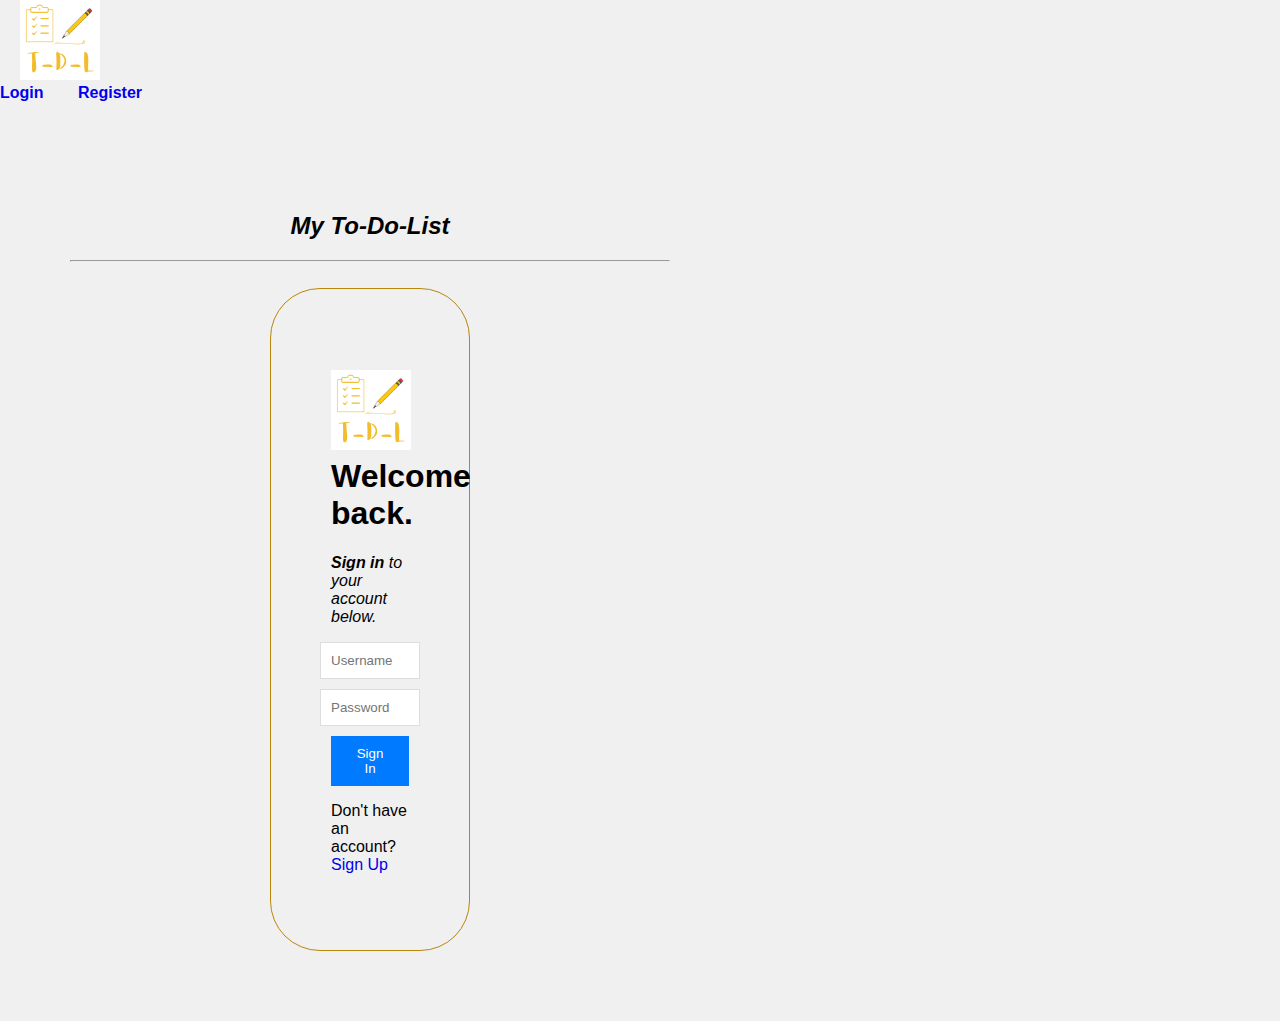
<file: index.html>
<!DOCTYPE html>
<html lang="en">
<head>
    <meta charset="UTF-8">
    <meta name="viewport" content="width=device-width, initial-scale=1.0">
    <link rel="stylesheet" href="style.css">
    <title>Sign Up - ToDo List App</title>
    <link href="https://cdn.jsdelivr.net/npm/bootstrap-icons/font/bootstrap-icons.css" rel="stylesheet">
  
    <link href="https://cdn.jsdelivr.net/npm/bootstrap@5.3.1/dist/css/bootstrap.min.css" rel="stylesheet" integrity="sha384-4bw+/aepP/YC94hEpVNVgiZdgIC5+VKNBQNGCHeKRQN+PtmoHDEXuppvnDJzQIu9" crossorigin="anonymous">
  </head>
<body>
    <nav class="navbar navbar-light bg-light pb-2 justify-content-between">
        <a class="navbar-brand"><img class="logo" src="./T-D-L Logo.png" alt=""></a>
        <button id="logout" class="btn btn-outline-success my-2 my-sm-0" type="button">Logout</button>  
    </nav>
    <div class="container">
        <h3 class="text-center text-warning text-decoration-underline"><em><b>Go ahead and get all your tasks/duties prioritized.</b></em></h3>
        <div class="todo-list bg-light" id="task-section">
            <h2 class="text-success"><em>My To-Do List</em></h2>
            <hr class="text-success">
            <br>

            <div class="mb-3">
              <input type="text" id="new-task-title" class="form-control" placeholder="Title">
              <input type="text" id="new-task-description" class="form-control" placeholder="Description">
              <input type="date" id="new-task-due" class="form-control">
              <button id="add-task" type="button" class="btn btn-warning mt-3">Add task</button>
            </div>

            <table class="table table-hover">
                <thead>
                    <tr class="text-success">
                        <th>Title</th>
                        <th>Description</th>
                        <th>Due Date</th>
                        <th>Actions</th>
                    </tr>
                </thead>
                <tbody id="task-list">
                    <!-- Tasks will be dynamically added here -->
                </tbody>
            </table>
        </div>
    </div>
    <script src="todo.js"></script>
</body>
</html>
</file>
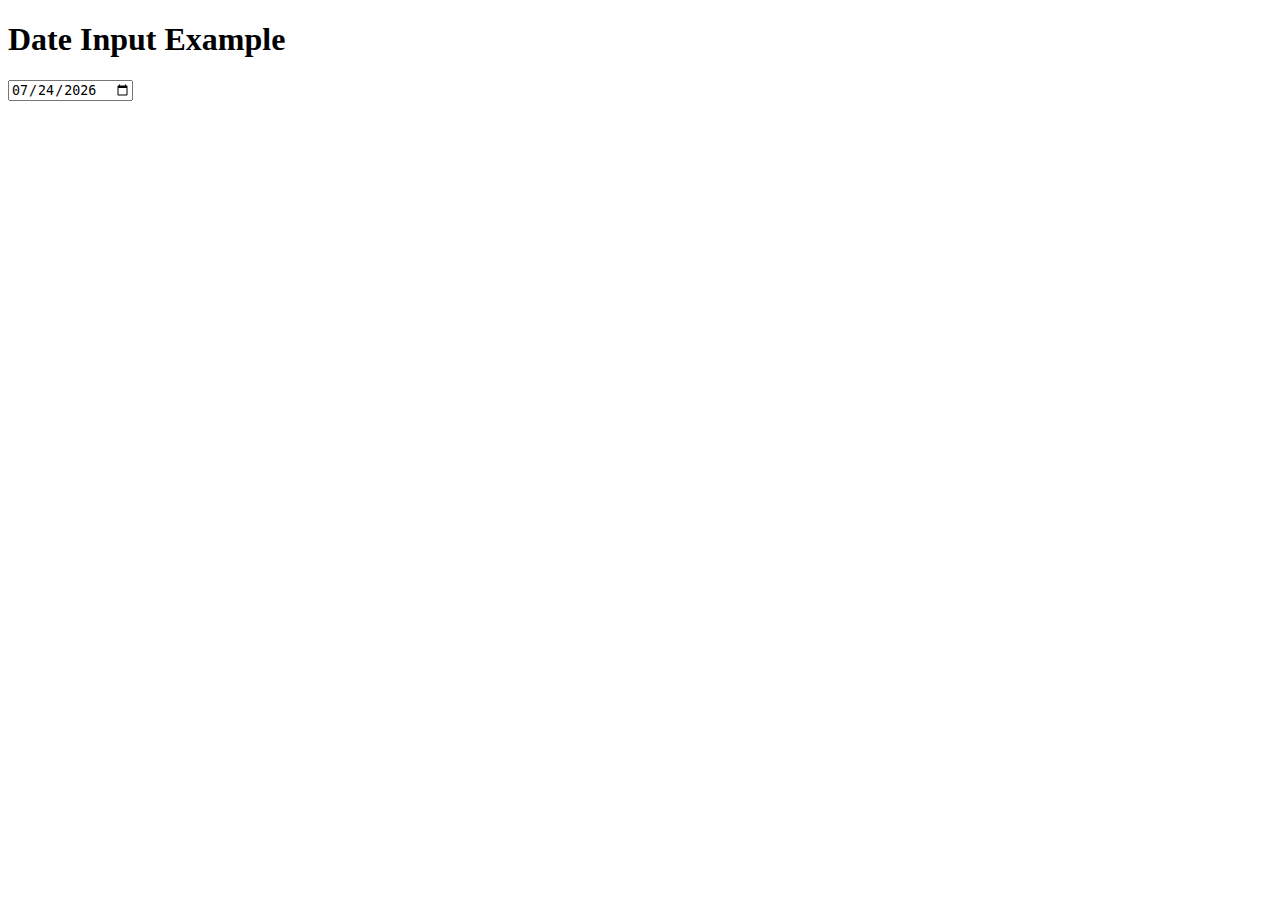
<file: dateTest.html>
<!DOCTYPE html>
<html lang="en">
<head>
  <meta charset="UTF-8">
  <meta name="viewport" content="width=device-width, initial-scale=1.0">
  <title>Date Input Example</title>
</head>
<body>
  <h1>Date Input Example</h1>
  <input type="date" id="date-input">
  
  <script>
    // Get the date input element
    const dateInput = document.getElementById('date-input');

    // Create a new Date object for today's date
    const today = new Date();

    // Format today's date as "YYYY-MM-DD" for the input
    const formattedToday = today.toISOString().split('T')[0];

    // Set the default value for the date input
    dateInput.value = formattedToday;
  </script>
</body>
</html>
</file>
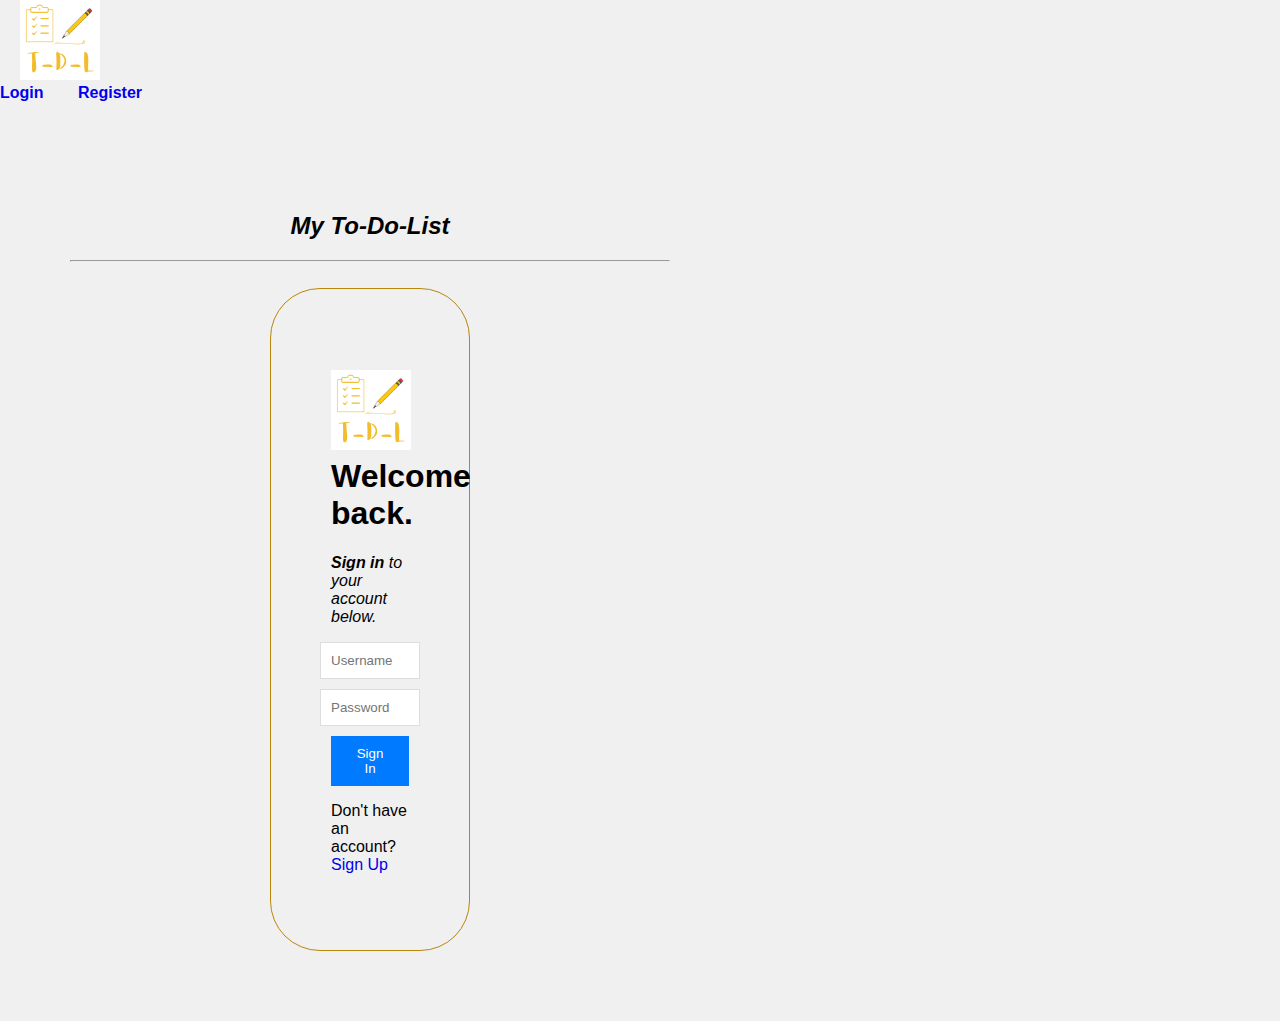
<file: signin.html>
<!DOCTYPE html>
<html lang="en">
<head>
  <meta charset="UTF-8">
  <meta name="viewport" content="width=device-width, initial-scale=1.0">
  <link rel="stylesheet" href="style.css">
  <link href="https://cdn.jsdelivr.net/npm/bootstrap@5.3.1/dist/css/bootstrap.min.css" rel="stylesheet" integrity="sha384-4bw+/aepP/YC94hEpVNVgiZdgIC5+VKNBQNGCHeKRQN+PtmoHDEXuppvnDJzQIu9" crossorigin="anonymous">
  <title>Sign In - ToDo List App</title>
</head>
<body>
    <nav class="navbar navbar-light bg-light pb-2 justify-content-between">
        <a class="navbar-brand"><img class="logo" src="./T-D-L Logo-White.png" alt=""></a>
        <div>
          <b><a id="register" class="text-warning" href="signin.html" target="_blank" rel="noopener noreferrer">Login</a></b>

            <b><a id="register" class="text-warning" href="signup.html" target="_blank" rel="noopener noreferrer">Register</a></b>
        </div> 
      </nav>
  <div class="container ">
    
    <h2 class="text-success"><em>My To-Do-List </em></h2>
    <hr class="text-success">
    <br>

    <div class="todo-list bg-light">
    <h1><img class="logo mx-2" src="./T-D-L Logo-White.png" alt="">Welcome back.</h1>
    <p class="text-center"><em><b class="text-success">Sign in </b> to your account below.</em></p>
    <form id="signin-form">
      <input type="text" id="signin-username" placeholder="Username" required>
      <input type="password" id="signin-password" placeholder="Password" required>
      <button type="submit" class="btn btn-success btn-rounded">Sign In</button>

    </form>
    <p>Don't have an account? <a class="text-warning" href="signup.html">Sign Up</a></p>
  </div>
  </div>
  <script src="https://cdn.jsdelivr.net/npm/bootstrap@5.3.1/dist/js/bootstrap.bundle.min.js" integrity="sha384-HwwvtgBNo3bZJJLYd8oVXjrBZt8cqVSpeBNS5n7C8IVInixGAoxmnlMuBnhbgrkm" crossorigin="anonymous"></script>
  <script src="signin.js"></script>
</body>
</html>
</file>
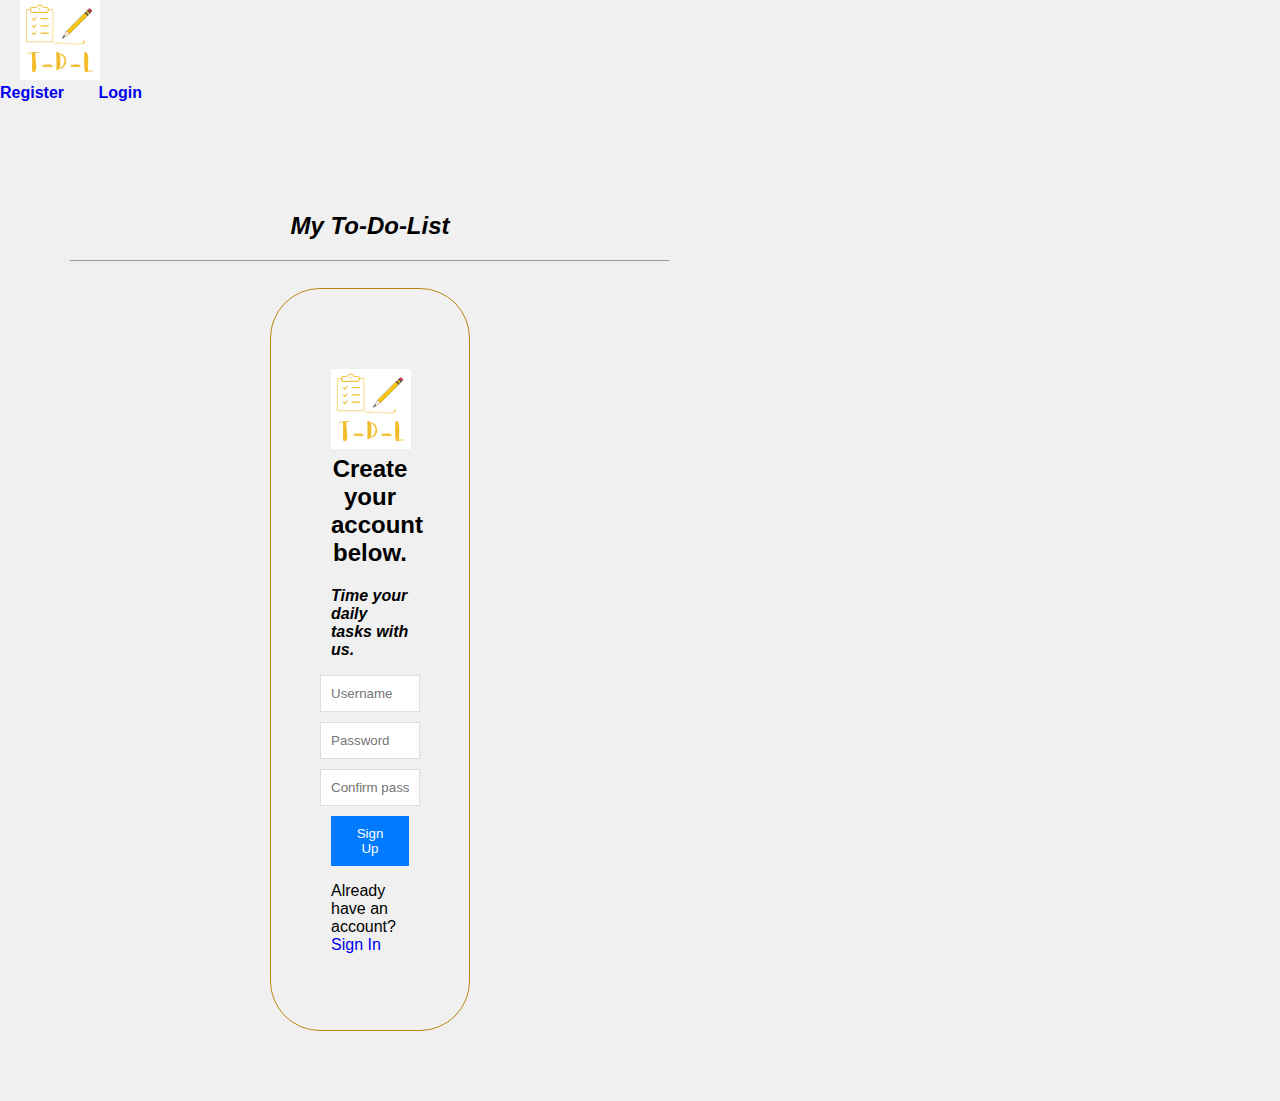
<file: signup.html>
<!DOCTYPE html>
<html lang="en">
<head>
  <meta charset="UTF-8">
  <meta name="viewport" content="width=device-width, initial-scale=1.0">
  <link rel="stylesheet" href="./style.css">
  <title>Sign Up - ToDo List App</title>
  <link href="https://cdn.jsdelivr.net/npm/bootstrap@5.3.1/dist/css/bootstrap.min.css" rel="stylesheet" integrity="sha384-4bw+/aepP/YC94hEpVNVgiZdgIC5+VKNBQNGCHeKRQN+PtmoHDEXuppvnDJzQIu9" crossorigin="anonymous">
</head>
<body>
   
    <nav class="navbar navbar-light bg-light pb-2 justify-content-between">
        <a class="navbar-brand"><img class="logo" src="./T-D-L Logo-White.png" alt=""></a>
        <div>
               <b><a id="register" class="text-warning" href="signup.html" target="_blank" rel="noopener noreferrer">Register</a></b>
               <b><a class="text-warning" id="login" href="./signin.html" target="_blank" rel="noopener noreferrer"> Login</a></b>
            </form>
          <!-- <button id="logout" class=" btn btn-outline-success my-2 my-sm-0" type="submit">Logout</button> -->
        </div>  
      </nav>

      
      
  <div  class="container ">

    <h2 class="text-success"><em>My To-Do-List </em></h2>
    <hr class="text-success">
    <br>

    <div class="todo-list bg-light">
    <h2><img class="logo" src="./T-D-L Logo-White.png" alt=""> Create your account below.</h2>
    <p class="text-center"><em><b class="text-success">Time your daily tasks with us.</b></em></p>

    <form id="signup-form">
      <input type="text" id="signup-username" placeholder="Username" required>
      <input type="password" id="signup-password" placeholder="Password" required>
      <input type="password" id="confirm-signup-password" placeholder="Confirm password" required>
      <button type="submit" class="btn btn-success btn-rounded">Sign Up</button>

    </form>
    <p>Already have an account? <a class="text-warning" href="signin.html">Sign In</a></p>

  </div>
  </div>
  <script src="https://cdn.jsdelivr.net/npm/bootstrap@5.3.1/dist/js/bootstrap.bundle.min.js" integrity="sha384-HwwvtgBNo3bZJJLYd8oVXjrBZt8cqVSpeBNS5n7C8IVInixGAoxmnlMuBnhbgrkm" crossorigin="anonymous"></script>
  <script src="signup.js"></script>
</body>
</html>
</file>
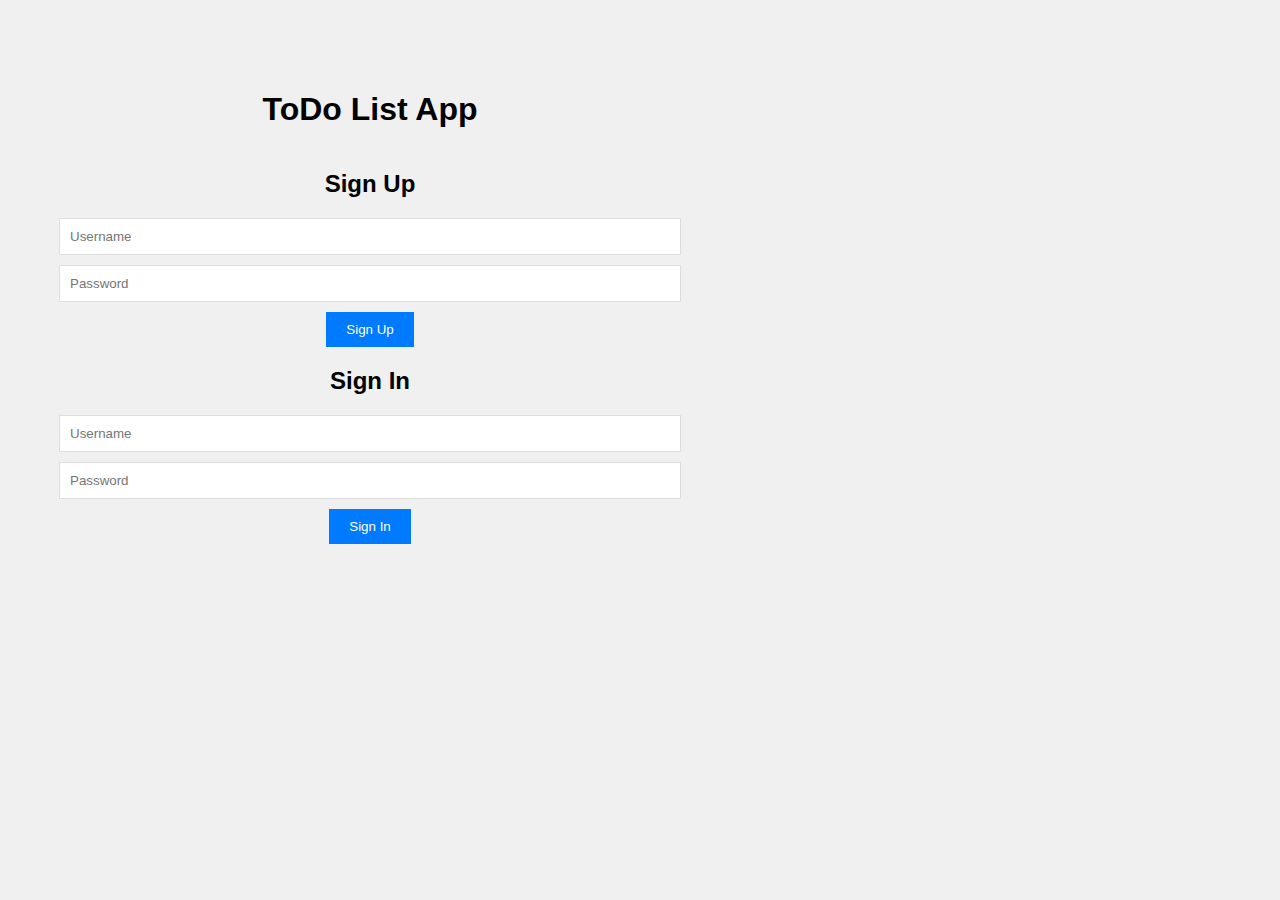
<file: trial-index.html>
<!DOCTYPE html>
<html lang="en">
<head>
  <meta charset="UTF-8">
  <meta name="viewport" content="width=device-width, initial-scale=1.0">
  <link rel="stylesheet" href="style.css">
  <title>ToDo List App</title>
  <link href="https://cdn.jsdelivr.net/npm/bootstrap@5.3.1/dist/css/bootstrap.min.css" rel="stylesheet" integrity="sha384-4bw+/aepP/YC94hEpVNVgiZdgIC5+VKNBQNGCHeKRQN+PtmoHDEXuppvnDJzQIu9" crossorigin="anonymous">
</head>
<body>
  <div class="container">
    <h1>ToDo List App</h1>
    <div class="user-forms">
      <form id="signup-form">
        <h2>Sign Up</h2>
        <input type="text" id="signup-username" placeholder="Username" required>
        <input type="password" id="signup-password" placeholder="Password" required>
        <button type="submit">Sign Up</button>
      </form>
      <form id="signin-form">
        <h2>Sign In</h2>
        <input type="text" id="signin-username" placeholder="Username" required>
        <input type="password" id="signin-password" placeholder="Password" required>
        <button type="submit">Sign In</button>
      </form>
    </div>
    <div class="todo-list" id="task-section" style="display: none;">
      <h2>My To-Do List</h2>
      <ul id="task-list"></ul>
      <input type="text" id="new-task" placeholder="Enter a new task">
      <button id="add-task">Add Task</button>
    </div>
  </div>
  <script src="https://cdn.jsdelivr.net/npm/bootstrap@5.3.1/dist/js/bootstrap.bundle.min.js" integrity="sha384-HwwvtgBNo3bZJJLYd8oVXjrBZt8cqVSpeBNS5n7C8IVInixGAoxmnlMuBnhbgrkm" crossorigin="anonymous"></script>
<script src="./script.js"></script>
</body>
</html>
</file>
<file: style.css>
body {
    font-family: Arial, sans-serif;
    margin: 0;
    padding: 0;
    background-color: #f0f0f0;
  }

  .navbar-brand{
    padding-left: 20px;
  }

  .logo{
  object-fit: cover;
  height: 80px;
  width: 80px;
  }

  a{
    text-decoration: none;
  }

  .form-inline{
    padding-right: 5px;
  }

  #logout{
    margin-right: 30px;
  }

  #register{
    margin-right: 30px;
  }

  #login{
    margin-right: 30px;
  }
  
  nav{
    padding-bottom: 20px;
  }

  

  .container {
    max-width: 600px;
    margin:10px;
    padding: 60px;
    /* background-color: white; */
    /* box-shadow: 0px 0px 5px rgba(0, 0, 0, 0.2); */
  }

  .todo-list{
    border: solid 1px;
    border-color: darkgoldenrod;
    border-radius: 50px;
    /* max-width: 600px; */
    margin-left:200px;
    margin-right:200px;
    padding: 60px;
    /* background-color: white; */
    /* box-shadow: 0px 0px 5px rgba(0, 0, 0, 0.2); */
  }
  
  h1, h2 {
    text-align: center;
  }
  
  form {

    display: flex;
    flex-direction: column;
    align-items: center;
  }
  
  input[type="text"], input[type="password"] {
    width: 100%;
    padding: 10px;
    margin-bottom: 10px;
    border: 1px solid #ddd;
  }
  
  button {
    padding: 10px 20px;
    background-color: #007bff;
    color: white;
    border: none;
    cursor: pointer;
  }
  
  button:hover {
    background-color: #0056b3;
  }
  
  ul {
    list-style-type: none;
    padding: 0;
  }
  
  li {
    display: flex;
    align-items: center;
    justify-content: space-between;
    padding: 10px;
    border-bottom: 1px solid #ddd;
  }
  
  #new-task {
    width: 70%;
    padding: 10px;
    border: 1px solid #ddd;
  }
  
  #add-task {
    padding: 10px 20px;
    background-color: #28a745;
    color: white;
    border: none;
    cursor: pointer;
  }
  
  #add-task:hover {
    background-color: #1f8230;
  }
  
  #task-section {
    margin-top: 20px;
  }
  
  .alert {
    padding: 10px;
    margin: 10px 0;
    background-color: #f8d7da;
    color: #721c24;
    border: 1px solid #f5c6cb;
    border-radius: 4px;
  }
</file>
